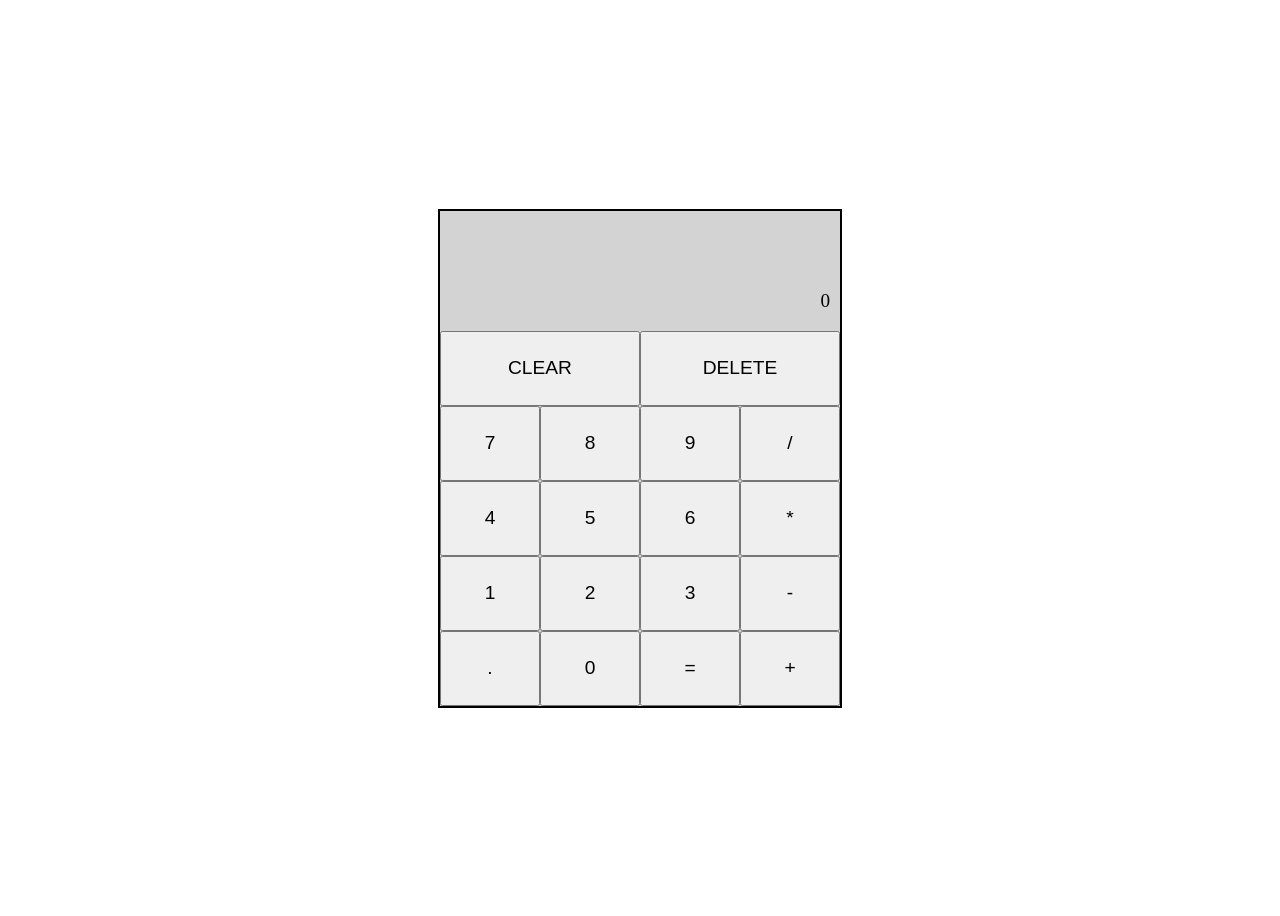
<file: index.html>
<!DOCTYPE html>
<html lang="en">
<head>
    <meta charset="UTF-8">
    <meta name="viewport" content="width=device-width, initial-scale=1.0">
    <title>Calculator</title>
    <link rel="stylesheet" href="style.css">
    <script src="script.js" defer></script>
</head>
<body>
    <main>
        <div class="calculator">
            <div class="screen" data-display-op></div>
            <div class="screen" data-display-main>0</div>
            <div class="buttons-container">
                <div class="row">
                    <button class="clear btn" data-clear>CLEAR</button>
                    <button class="delete btn" data-delete>DELETE</button>
                </div>
                <div class="row">
                    <button class="btn" data-number>7</button>
                    <button class="btn" data-number>8</button>
                    <button class="btn" data-number>9</button>
                    <button class="btn" data-operation>/</button>
                </div>
                <div class="row">
                    <button class="btn" data-number>4</button>
                    <button class="btn" data-number>5</button>
                    <button class="btn" data-number>6</button>
                    <button class="btn" data-operation>*</button>
                </div>
                <div class="row">
                    <button class="btn" data-number>1</button>
                    <button class="btn" data-number>2</button>
                    <button class="btn" data-number>3</button>
                    <button class="btn" data-operation>-</button>
                </div>
                <div class="row">
                    <button class="btn" data-number>.</button>
                    <button class="btn" data-number>0</button>
                    <button class="btn" data-equals>=</button>
                    <button class="btn" data-operation>+</button>
                </div>
            </div>
        </div>
    </main>
</body>
</html>
</file>
<file: style.css>
body {
    box-sizing: border-box;
}
main {
    height: 100vh;
    display: flex;
    justify-content: center;
    align-items: center;
}
.calculator {
    border: 2px solid black;
    min-width: 320px;
    width: 400px;
    background-color: lightgray;
}


.calculator .screen {

    height: 40px;
    padding: 10px;
    display: flex;
    align-items: center;
    justify-content: flex-end;
    font-size: 1.2rem;

}

.calculator .buttons-container {
    display: flex;
    flex-direction: column;


}

.row {
    display: flex;
    flex-direction: row;
}
.row > * {
    flex-grow: 1;
    flex-basis: 0;
}

.btn {
    min-height: 50px;
    height: 75px;
    font-size: 1.2rem;
}
</file>
